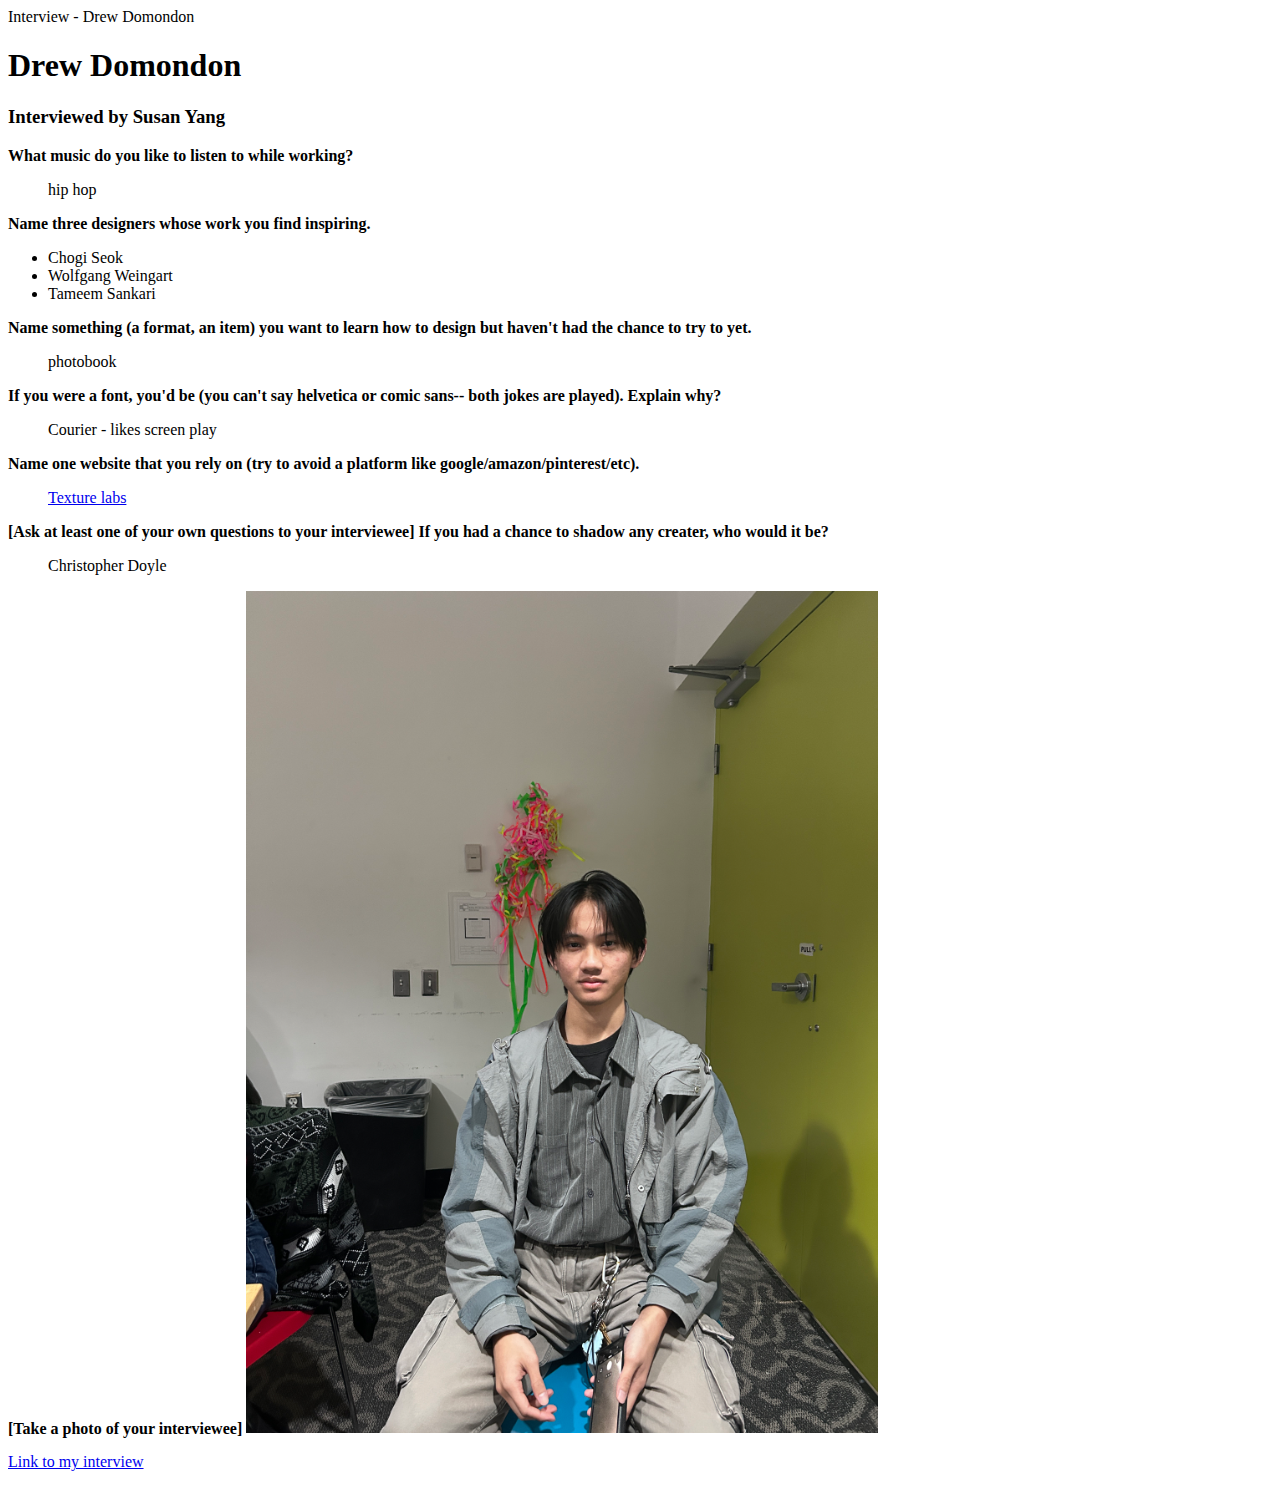
<file: index.html>
<!DOCTYPE html>


<!--
https://susanyannng-sudo.github.io/GD2/
https://dr-nken.github.io/GD2/
-->

<html>
    <head>
        <titel> Interview - Drew Domondon 
        </titel>
    </head>
    <body>

<h1>Drew Domondon</h1>

<h3>Interviewed by Susan Yang</h3>

<p>
<strong>What music do you like to listen to while working?</strong>
    <ul>
        hip hop
        </ul>
</p>


<p>
<strong>Name three designers whose work you find inspiring.</strong><br >
    <ul>
        <li>Chogi Seok</li>
        <li>Wolfgang Weingart</li>
        <li>Tameem Sankari</li>
        </ul>
</p>

<p>
<strong>Name something (a format, an item) you want to learn how to design but haven't had the chance to try to yet.</strong><br> 
    <ul>
        photobook 
        </ul>
</p>

<p>
<strong>If you were a font, you'd be (you can't say helvetica or comic sans-- both jokes are played). Explain why?</strong><br>
    <ul>
        Courier - likes screen play
</ul>
</p>

<p>
<strong>Name one website that you rely on (try to avoid a platform like google/amazon/pinterest/etc).</strong><br>
    <ul>
        <a href="https://texturelabs.org/" target=none>Texture labs </a> 
        </ul>
</p>


<p>
<strong>[Ask at least one of your own questions to your interviewee]
If you had a chance to shadow any creater, who would it be? </strong><br>
    <ul>
Christopher Doyle
</ul>
</p>

<strong>[Take a photo of your interviewee] </strong>

<img src="images/drew.jpg" style="max-width: 50%;"/>

<p>
    <a href="https://dr-nken.github.io/GD2/" target="none">Link to my interview</a> 
</p>


</body>
</html>
</file>
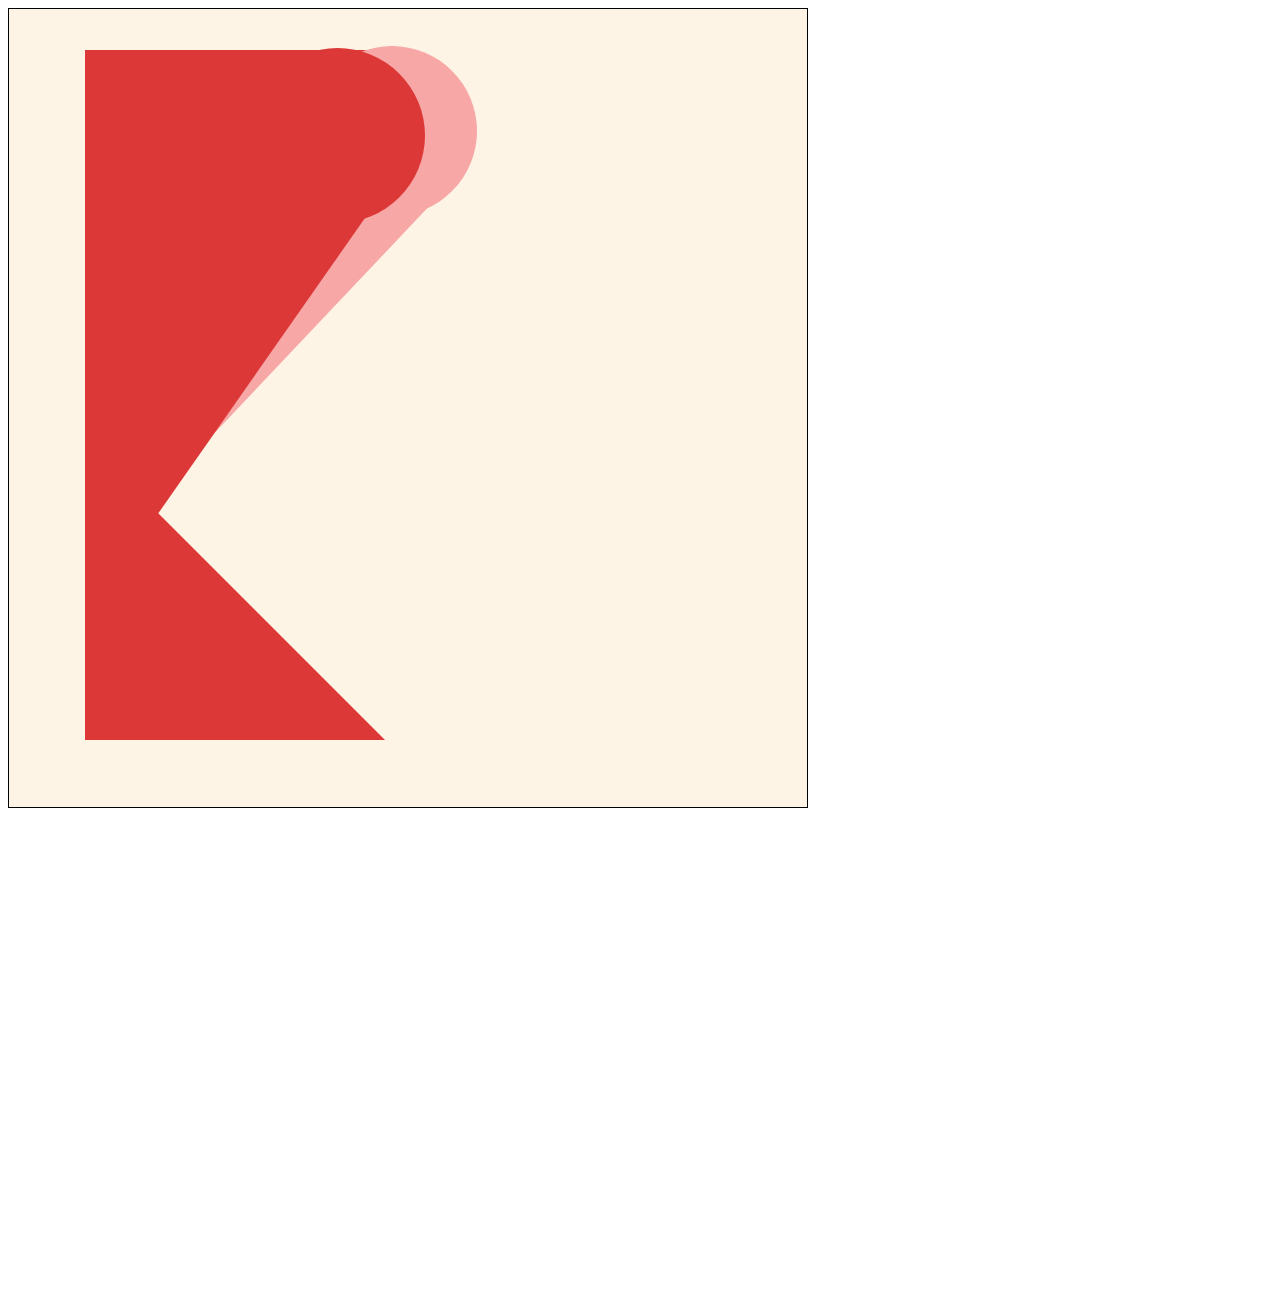
<file: css painting/index.html>
<!DOCTYPE html>


<html>
    <head>
        
        <title></title>
        <link rel="stylesheet" href="style/main.css"/>
    </head>
   <body>
        <div class="square"></div> 
     
        <div class="triangle"></div>
  
        <div class="rectangle"></div>

         <div class="triatopngle"></div>

         <div class="triatopngle1"></div>
         
         <div class="circle"></div>

         <div class="circle2"></div>



       
    </body>
</html>
</file>
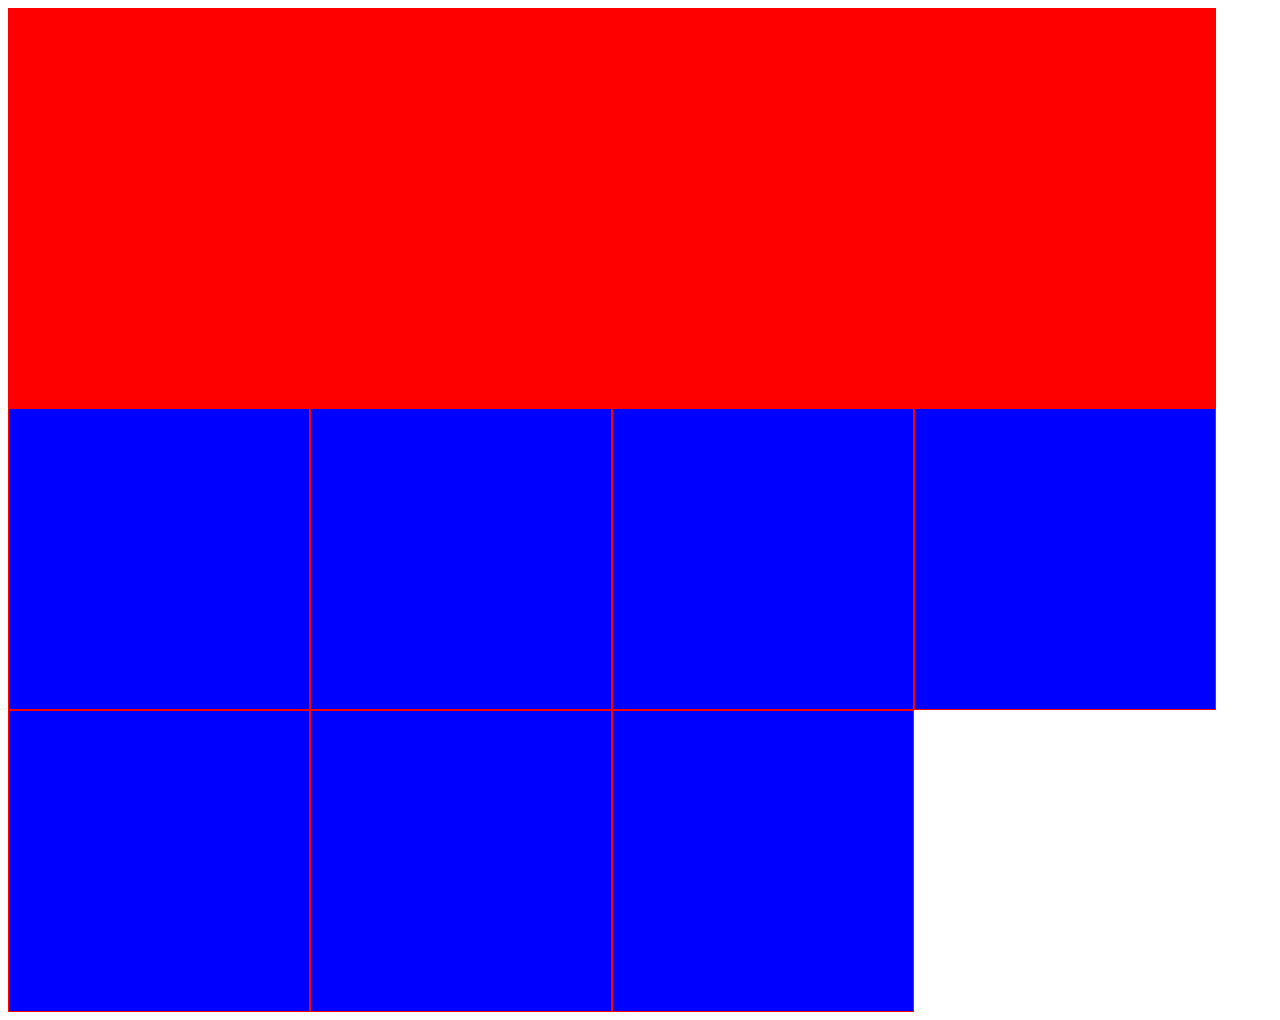
<file: w03 copy/index.html>
<!DOCTYPE html>

<!--
the url for the live site lives here:
https://alisq.github.io/GD22026/interview.html
-->

<html>
    <head>
        
        <title></title>
        <link rel="stylesheet" href="style/main.css"/>
    </head>
    <body>
        <div class="container">
            <div class="header"></div>
            <div class="square"></div>
            <div class="square"></div>
            <div class="square"></div>
            <div class="square"></div>
            <div class="square"></div>
            <div class="square"></div>
            <div class="square"></div>
            <div class="footer"></div>
        </div>
    </body>
</html>
</file>
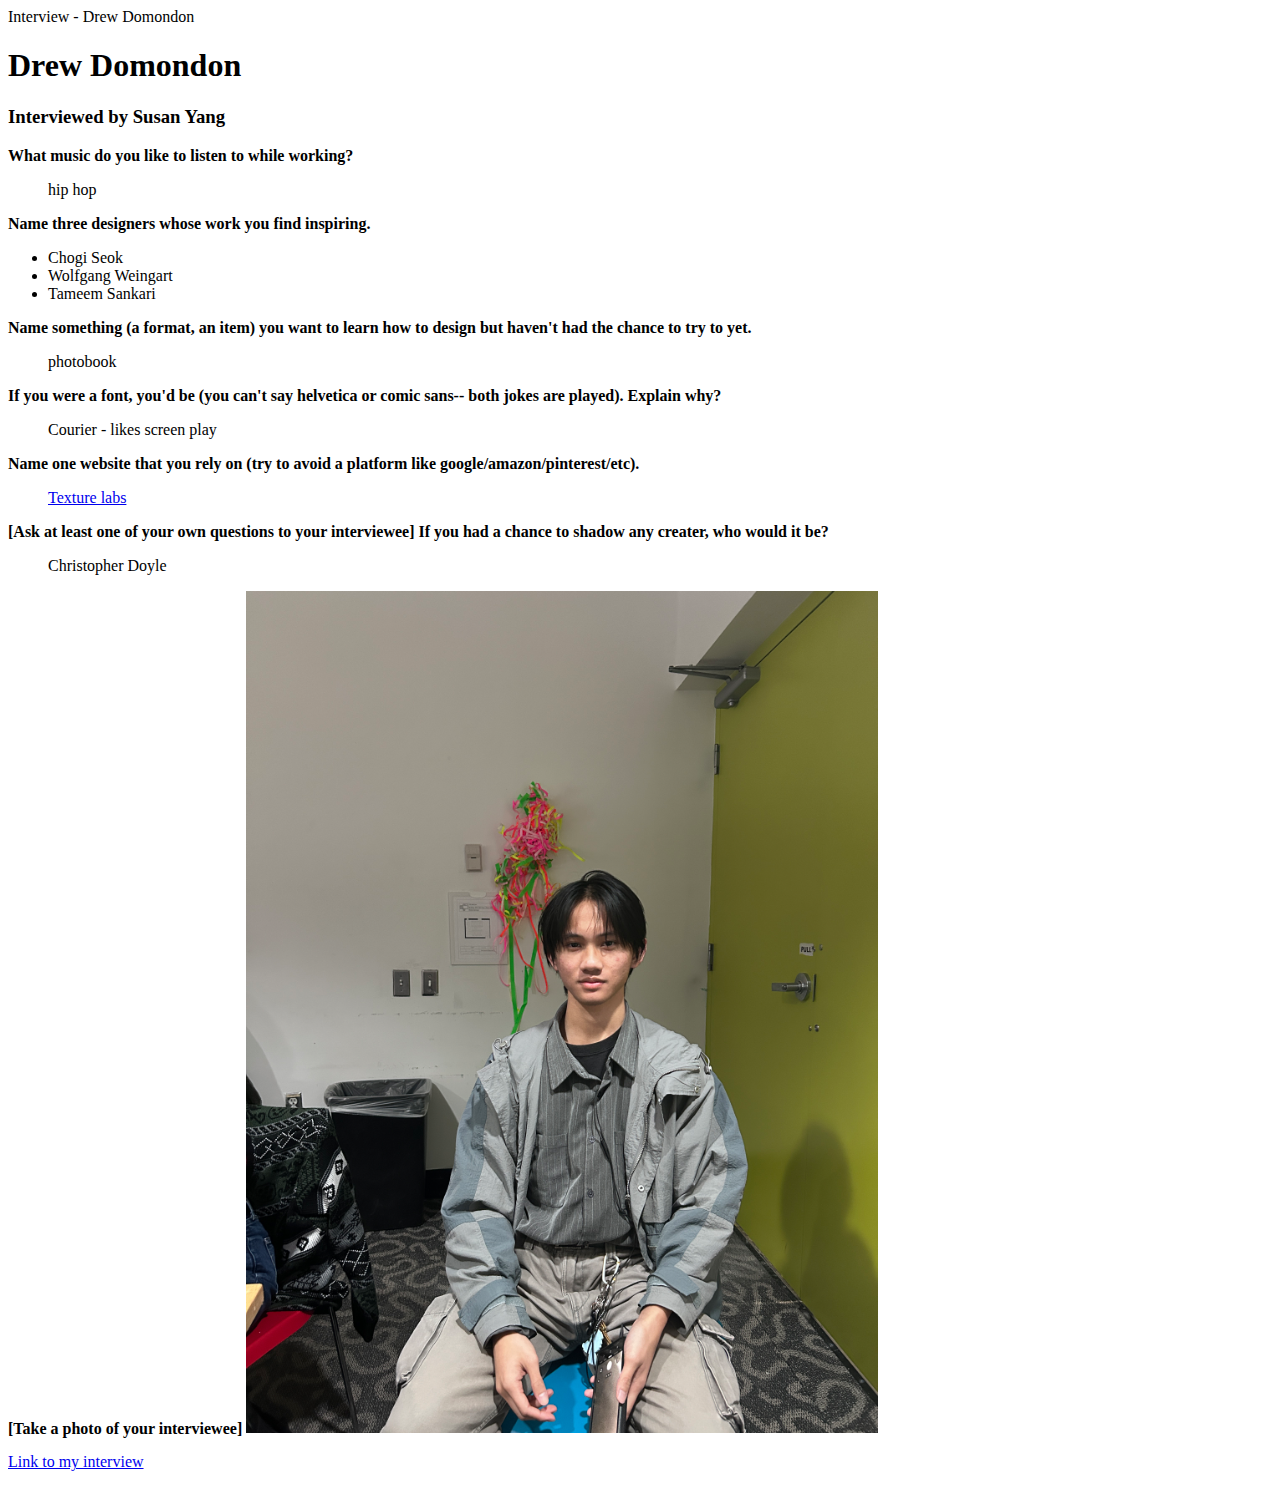
<file: Workshop 1/index.html>
<!DOCTYPE html>


<!--
https://susanyannng-sudo.github.io/GD2/
https://dr-nken.github.io/GD2/
-->

<html>
    <head>
        <titel> Interview - Drew Domondon 
        </titel>
    </head>
    <body>

<h1>Drew Domondon</h1>

<h3>Interviewed by Susan Yang</h3>

<p>
<strong>What music do you like to listen to while working?</strong>
    <ul>
        hip hop
        </ul>
</p>


<p>
<strong>Name three designers whose work you find inspiring.</strong><br >
    <ul>
        <li>Chogi Seok</li>
        <li>Wolfgang Weingart</li>
        <li>Tameem Sankari</li>
        </ul>
</p>

<p>
<strong>Name something (a format, an item) you want to learn how to design but haven't had the chance to try to yet.</strong><br> 
    <ul>
        photobook 
        </ul>
</p>

<p>
<strong>If you were a font, you'd be (you can't say helvetica or comic sans-- both jokes are played). Explain why?</strong><br>
    <ul>
        Courier - likes screen play
</ul>
</p>

<p>
<strong>Name one website that you rely on (try to avoid a platform like google/amazon/pinterest/etc).</strong><br>
    <ul>
        <a href="https://texturelabs.org/" target=none>Texture labs </a> 
        </ul>
</p>


<p>
<strong>[Ask at least one of your own questions to your interviewee]
If you had a chance to shadow any creater, who would it be? </strong><br>
    <ul>
Christopher Doyle
</ul>
</p>

<strong>[Take a photo of your interviewee] </strong>

<img src="images/drew.jpg" style="max-width: 50%"/>

<p>
    <a href="https://dr-nken.github.io/GD2/" target="none">Link to my interview</a> 
</p>


</body>
</html>
</file>
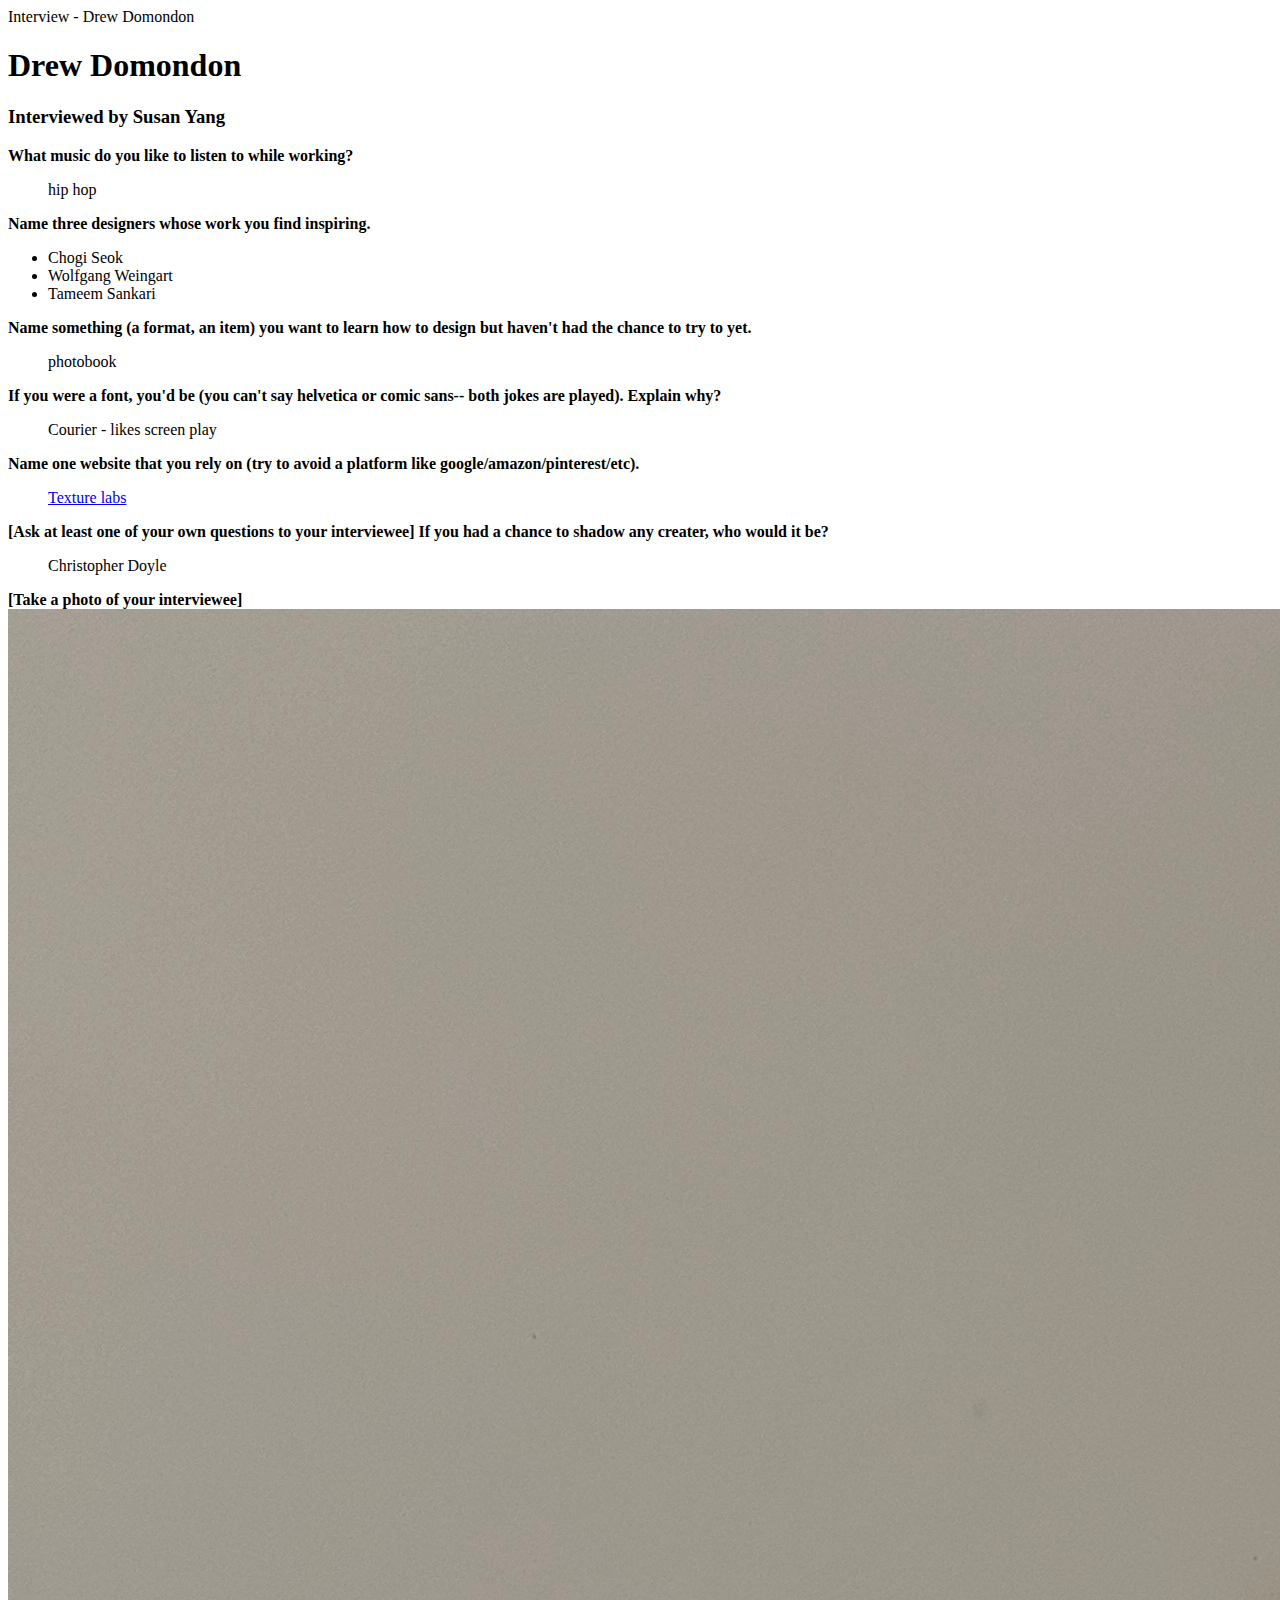
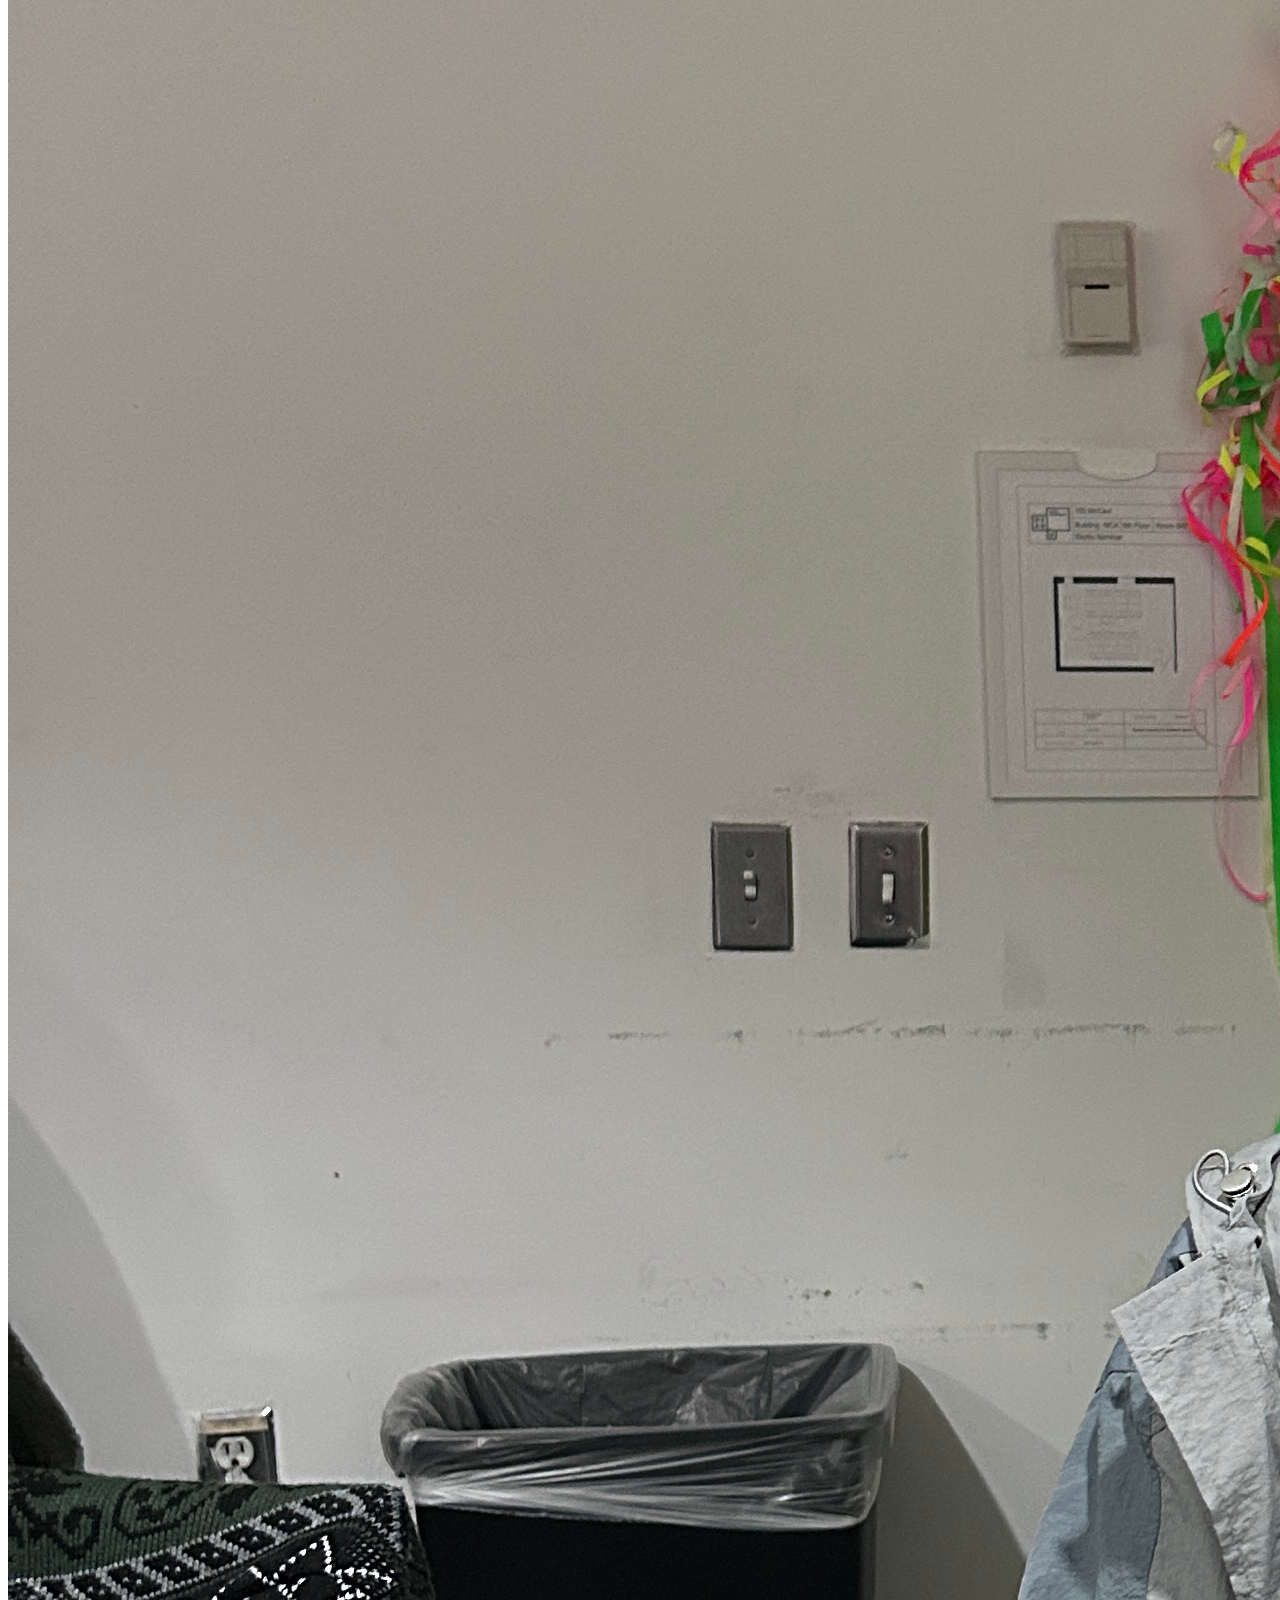
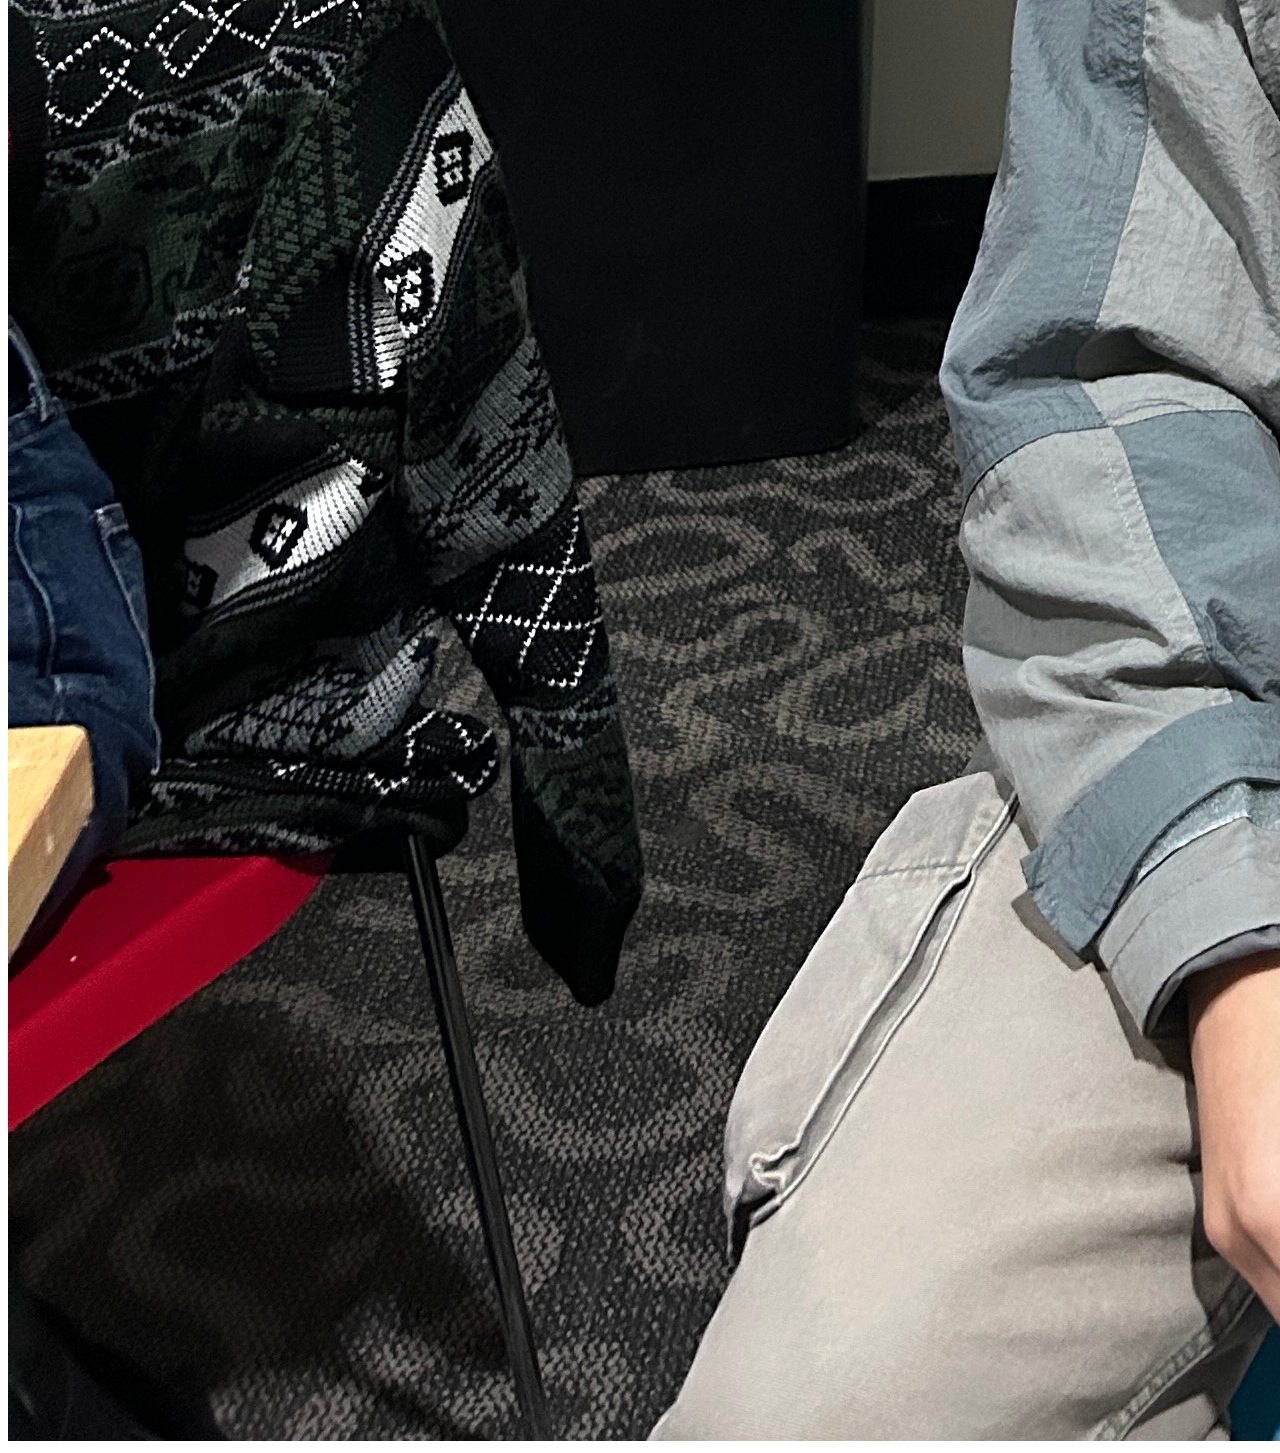
<file: interview.html>
<!DOCTYPE html>

<html>
    <head>
        <titel> Interview - Drew Domondon 
        </titel>
    </head>
    <body>

<h1>Drew Domondon</h1>

<h3>Interviewed by Susan Yang</h3>

<p>
<strong>What music do you like to listen to while working?</strong>
    <ul>
        hip hop
        </ul>
</p>


<p>
<strong>Name three designers whose work you find inspiring.</strong><br >
    <ul>
        <li>Chogi Seok</li>
        <li>Wolfgang Weingart</li>
        <li>Tameem Sankari</li>
        </ul>
</p>

<p>
<strong>Name something (a format, an item) you want to learn how to design but haven't had the chance to try to yet.</strong><br> 
    <ul>
        photobook 
        </ul>
</p>

<p>
<strong>If you were a font, you'd be (you can't say helvetica or comic sans-- both jokes are played). Explain why?</strong><br>
    <ul>
        Courier - likes screen play
</ul>
</p>

<p>
<strong>Name one website that you rely on (try to avoid a platform like google/amazon/pinterest/etc).</strong><br>
    <ul>
        <a href="https://texturelabs.org/" target=none>Texture labs </a> 
        </ul>
</p>


<p>
<strong>[Ask at least one of your own questions to your interviewee]
If you had a chance to shadow any creater, who would it be? </strong><br>
    <ul>
Christopher Doyle
</ul>
</p>

<strong>[Take a photo of your interviewee] </strong>

<img src="images/drew.jpg" />
</body>
</html>
</file>
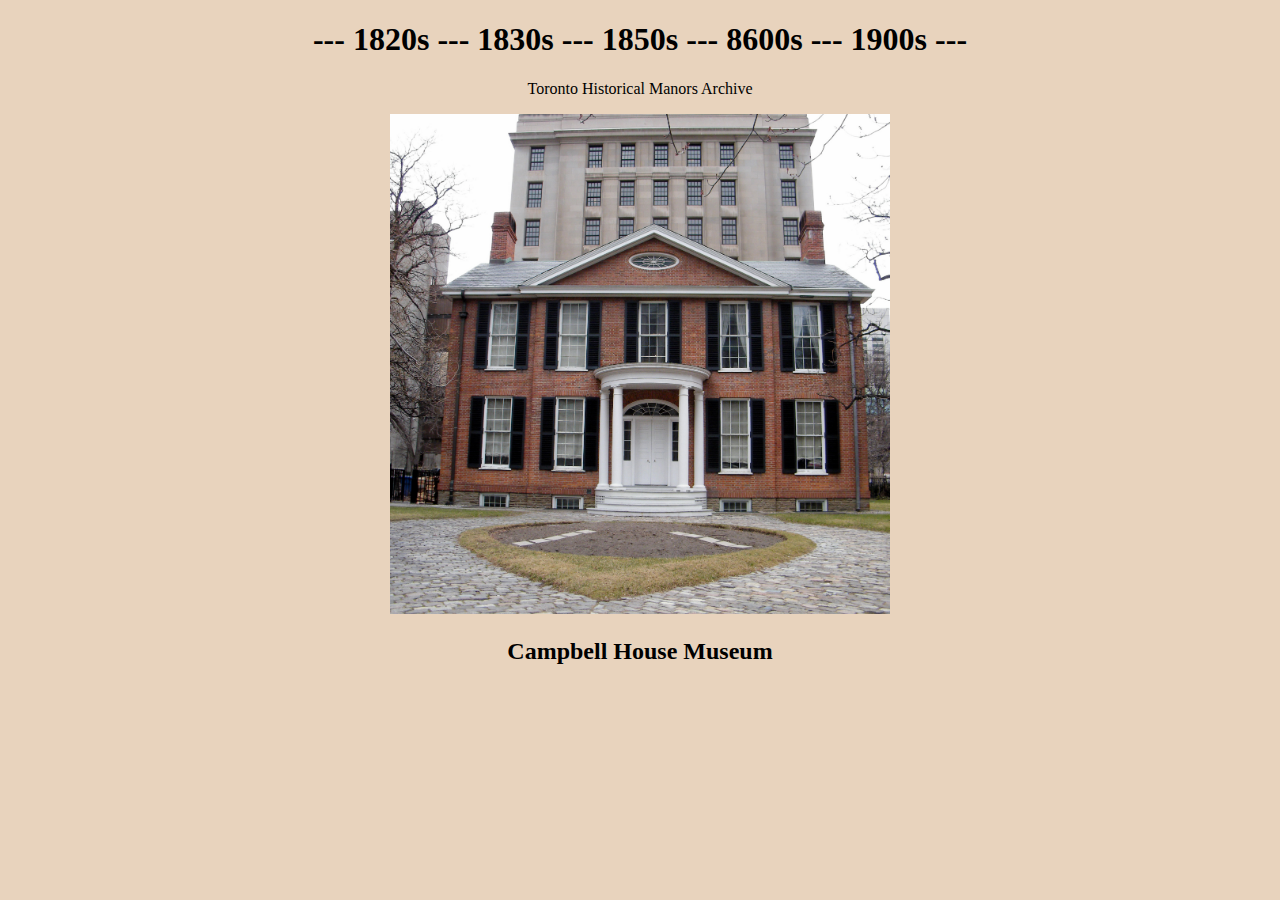
<file: web code/html/web.html>
<!DOCTYPE html>


<html>
    <head>
        
        <title></title>
        <link rel="stylesheet" href="style.css"/>
    </head>
   <body>

    

   <h1 style="text-align: center">---  1820s  ---   1830s  ---  1850s  ---  8600s  ---  1900s  ---</h1>
   <p style="text-align: center;">Toronto Historical Manors Archive</p>

  
<div class="image">
  <img src="Campbell House Museum.jpeg" alt="Description of the image" style="width: 500px;" >
</div>


<h2 style="text-align: center">Campbell House Museum</h2>
   

    </body>
</html>
</file>
<file: css painting/style/main.css>
.square {
  width: 800px;        
  height: 800px;        
  border: 1px solid black; 
  box-sizing: border-box; 
  background-color: rgb(254, 244, 229);
  
}

.triangle {
      width: 0;
      height: 0;
      border-left: 0px solid transparent;
      border-right: 300px solid transparent;
      border-bottom: 300px solid rgb(221, 56, 56);
      position:absolute;
      top: 440px;
      left: 85px;
      
    }

.rectangle {
  width: 300px;
  height: 150px;
  background: rgb(221, 56, 56);
  position:absolute;
  top:50px;
  left:85px;

}

 .triatopngle1 {
      width: 0;
      height: 0;
      border-top: 500px solid rgb(221, 56, 56);
      border-right: 350px solid transparent;
      position:relative;
      top:-690px;
      left:77px;
    }

    .triatopngle {
      width: 0;
      height: 0;
      border-top: 370px solid rgb(248, 167, 167);
      border-right: 350px solid transparent;
      position:absolute;
      top:200px;
      left:85px;
    }

.circle {
  width: 170px;
  height: 170px;
  background: rgb(248, 167, 167);
  border-radius: 70%
 
}

.circle {
  position: absolute;
  top: 5.15%; 
  left: 24%; 
}

.circle2 {
  width: 175px;
  height: 175px;
  background: rgb(221, 56, 56);
  border-radius: 50%
 
}

.circle2 {
  position: absolute;
  top: 5.3%; 
  left: 19.5%; 
}
</file>
<file: w03 copy/style/main.css>
.container {
    width: 500px;
    display: grid;
    grid-template-columns: 1fr 1fr;

    

.header {
    min-height:400px;
    background:red;
    grid-column: span 4;
}

.second {
    min-height: 400;
    background: green;
}

.square {
    background:blue;
    width:300px;
    height:300px;
    border:1px solid red;
}
</file>
<file: web code/html/style.css>
body {
    background-color: rgb(232, 211, 189);
}


.image{
text-align: center;       
  
}
</file>
